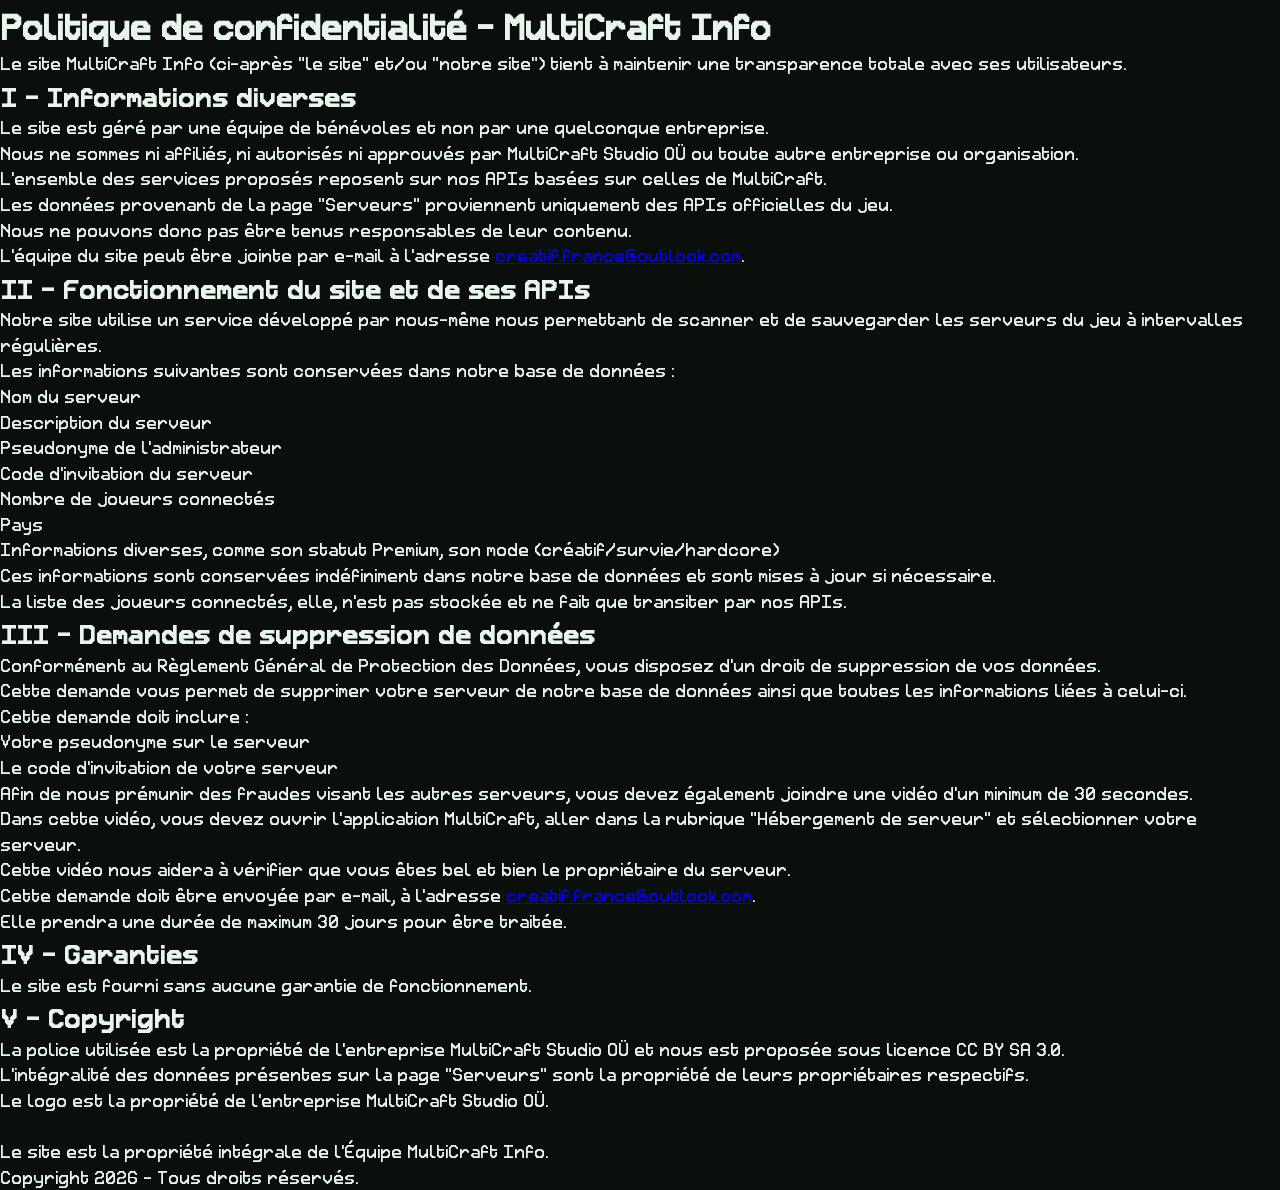
<file: legal.html>
<!DOCTYPE html>
<html lang="fr">

<head>
  <meta charset="UTF-8">
  <meta name="viewport" content="width=device-width, initial-scale=1.0">
  <meta name="description"
    content="Documents légaux - MultiCraft Info">
  <title>Légal - MultiCraft Info</title>
  <link rel="stylesheet" href="style.css">
</head>

<body>
 <h1>Politique de confidentialité - MultiCraft Info</h1>
    
    <p>
        Le site MultiCraft Info (ci-après "le site" et/ou "notre site") tient à maintenir une transparence totale avec ses utilisateurs.
    </p>

    <h2>I - Informations diverses</h2>
    <p>
        Le site est géré par une équipe de bénévoles et non par une quelconque entreprise.<br>
        Nous ne sommes ni affiliés, ni autorisés ni approuvés par MultiCraft Studio OÜ ou toute autre entreprise ou organisation.<br>
        L'ensemble des services proposés reposent sur nos APIs basées sur celles de MultiCraft.<br>
        Les données provenant de la page "Serveurs" proviennent uniquement des APIs officielles du jeu.<br>
        Nous ne pouvons donc pas être tenus responsables de leur contenu.<br>
        L'équipe du site peut être jointe par e-mail à l'adresse <a href="mailto:creatif.france@outlook.com">creatif.france@outlook.com</a>.
    </p>

    <h2>II - Fonctionnement du site et de ses APIs</h2>
    <p>
        Notre site utilise un service développé par nous-même nous permettant de scanner et de sauvegarder les serveurs du jeu à intervalles régulières.<br>
        Les informations suivantes sont conservées dans notre base de données :
    </p>
    <ul>
        <li>Nom du serveur</li>
        <li>Description du serveur</li>
        <li>Pseudonyme de l'administrateur</li>
        <li>Code d'invitation du serveur</li>
        <li>Nombre de joueurs connectés</li>
        <li>Pays</li>
        <li>Informations diverses, comme son statut Premium, son mode (créatif/survie/hardcore)</li>
    </ul>
    <p>
        Ces informations sont conservées indéfiniment dans notre base de données et sont mises à jour si nécessaire.<br>
        La liste des joueurs connectés, elle, n'est pas stockée et ne fait que transiter par nos APIs.
    </p>

    <h2>III - Demandes de suppression de données</h2>
    <p>
        Conformément au Règlement Général de Protection des Données, vous disposez d'un droit de suppression de vos données.<br>
        Cette demande vous permet de supprimer votre serveur de notre base de données ainsi que toutes les informations liées à celui-ci.<br>
        Cette demande doit inclure :
    </p>
    <ul>
        <li>Votre pseudonyme sur le serveur</li>
        <li>Le code d'invitation de votre serveur</li>
    </ul>
    <p>
        Afin de nous prémunir des fraudes visant les autres serveurs, vous devez également joindre une vidéo d'un minimum de 30 secondes.<br>
        Dans cette vidéo, vous devez ouvrir l'application MultiCraft, aller dans la rubrique "Hébergement de serveur" et sélectionner votre serveur.<br>
        Cette vidéo nous aidera à vérifier que vous êtes bel et bien le propriétaire du serveur.<br>
        Cette demande doit être envoyée par e-mail, à l'adresse <a href="mailto:creatif.france@outlook.com">creatif.france@outlook.com</a>.<br>
        Elle prendra une durée de maximum 30 jours pour être traitée.
    </p>

    <h2>IV - Garanties</h2>
    <p>
        Le site est fourni sans aucune garantie de fonctionnement.
    </p>

    <h2>V - Copyright</h2>
    <p>
        La police utilisée est la propriété de l'entreprise MultiCraft Studio OÜ et nous est proposée sous licence CC BY SA 3.0.<br>
        L'intégralité des données présentes sur la page "Serveurs" sont la propriété de leurs propriétaires respectifs.<br>
        Le logo est la propriété de l'entreprise MultiCraft Studio OÜ.<br><br>
        Le site est la propriété intégrale de l'Équipe MultiCraft Info.<br>
        Copyright 2026 - Tous droits réservés.
    </p>


  <script src="script.js"></script>
  <!-- 100% privacy-first analytics -->
<script data-collect-dnt="true" async src="https://scripts.simpleanalyticscdn.com/latest.js"></script>

</body>

</html>
</file>
<file: style.css>
@font-face {
  font-family: 'MultiCraftFont';
  src: url('MultiCraftFont.ttf') format('truetype');
  font-weight: normal;
  font-style: normal;
}

:root {
  --bg-deep: #0a0f0c;
  --bg-surface: #111916;
  --bg-card: #161f1a;
  --bg-card-hover: #1a2620;
  --border: rgba(74, 222, 128, 0.12);
  --border-strong: rgba(74, 222, 128, 0.28);
  --green: #4ade80;
  --green-dim: #22c55e;
  --green-glow: rgba(74, 222, 128, 0.35);
  --green-muted: rgba(74, 222, 128, 0.55);
  --text: #e8f5ec;
  --text-muted: #8aab95;
  --text-dim: #5c7364;
  --radius: 14px;
  --radius-sm: 8px;
  --header-h: 72px;
  --font: 'MultiCraftFont', sans-serif;
  --mono: 'MultiCraftFont', monospace;
  --transition: 0.3s cubic-bezier(0.4, 0, 0.2, 1);
}

*,
*::before,
*::after {
  box-sizing: border-box;
  margin: 0;
  padding: 0;
}

html {
  scroll-behavior: smooth;
  -webkit-font-smoothing: antialiased;
}

body {
  font-family: var(--font);
  background: var(--bg-deep);
  color: var(--text);
  min-height: 100vh;
  line-height: 1.6;
  overflow-x: hidden;
}

#cursor-halo {
  position: fixed;
  width: 100px;
  height: 100px;
  border-radius: 50%;
  pointer-events: none;
  z-index: 0;
  background: radial-gradient(circle, var(--green-glow) 0%, transparent 70%);
  transform: none;
  opacity: 0;
  transition: opacity 0.5s ease;
  will-change: transform;
}

body.cursor-active #cursor-halo {
  opacity: 1;
}

.grid-bg {
  position: fixed;
  inset: 0;
  z-index: 0;
  background-image:
    linear-gradient(rgba(74, 222, 128, 0.03) 1px, transparent 1px),
    linear-gradient(90deg, rgba(74, 222, 128, 0.03) 1px, transparent 1px);
  background-size: 48px 48px;
  mask-image: radial-gradient(ellipse 80% 60% at 50% 30%, black 20%, transparent 100%);
  pointer-events: none;
}

.site-header {
  position: sticky;
  top: 0;
  z-index: 100;
  background: rgba(10, 15, 12, 0.85);
  backdrop-filter: blur(16px);
  -webkit-backdrop-filter: blur(16px);
  border-bottom: 1px solid var(--border);
}

.header-inner {
  max-width: 1100px;
  margin: 0 auto;
  padding: 0 1.5rem;
  height: var(--header-h);
  display: flex;
  align-items: center;
  justify-content: space-between;
  gap: 1rem;
}

.logo {
  display: flex;
  align-items: center;
  gap: 0.6rem;
  text-decoration: none;
  color: var(--text);
  font-weight: 600;
  font-size: 1.15rem;
  transition: color var(--transition);
  flex-shrink: 0;
}

.logo:hover {
  color: var(--green);
}

.logo-icon {
  font-size: 1.4rem;
  filter: drop-shadow(0 0 8px var(--green-glow));
}

.logo em {
  font-style: normal;
  color: var(--green);
}

.nav-toggle {
  display: none;
  flex-direction: column;
  gap: 5px;
  background: none;
  border: 1px solid var(--border);
  border-radius: var(--radius-sm);
  padding: 0.55rem 0.6rem;
  cursor: pointer;
}

.nav-toggle span {
  display: block;
  width: 22px;
  height: 2px;
  background: var(--green);
  border-radius: 2px;
  transition: var(--transition);
}

.main-nav {
  display: flex;
  gap: 0.25rem;
}

.nav-link {
  padding: 0.5rem 1rem;
  border-radius: var(--radius-sm);
  text-decoration: none;
  color: var(--text-muted);
  font-weight: 500;
  font-size: 0.95rem;
  transition: color var(--transition), background var(--transition);
  white-space: nowrap;
}

.nav-link:hover,
.nav-link.active {
  color: var(--green);
  background: rgba(74, 222, 128, 0.08);
}

#app {
  position: relative;
  z-index: 1;
  max-width: 1100px;
  margin: 0 auto;
  padding: 2.5rem 1.5rem 4rem;
  min-height: calc(100vh - var(--header-h) - 80px);
}

.page {
  display: none;
  animation: fadeIn 0.45s ease forwards;
}

.page.active {
  display: block;
}

@keyframes fadeIn {
  from {
    opacity: 0;
    transform: translateY(12px);
  }

  to {
    opacity: 1;
    transform: translateY(0);
  }
}

.hero {
  text-align: center;
  padding: 3rem 0 4rem;
}

.hero-badge {
  display: inline-block;
  padding: 0.35rem 1rem;
  border-radius: 999px;
  border: 1px solid var(--border-strong);
  background: rgba(74, 222, 128, 0.06);
  color: var(--green-muted);
  font-size: 0.85rem;
  font-weight: 500;
  margin-bottom: 1.5rem;
  letter-spacing: 0.02em;
}

.hero h1 {
  font-size: clamp(2rem, 5vw, 3.2rem);
  font-weight: 700;
  line-height: 1.15;
  margin-bottom: 1rem;
}

.gradient-text {
  background: linear-gradient(135deg, var(--green) 0%, #86efac 50%, var(--green-dim) 100%);
  -webkit-background-clip: text;
  -webkit-text-fill-color: transparent;
  background-clip: text;
}

.hero-subtitle {
  max-width: 560px;
  margin: 0 auto 2rem;
  color: var(--text-muted);
  font-size: 1.05rem;
}

.hero-actions {
  display: flex;
  gap: 0.75rem;
  justify-content: center;
  flex-wrap: wrap;
}

.btn {
  display: inline-flex;
  align-items: center;
  justify-content: center;
  padding: 0.75rem 1.5rem;
  border-radius: var(--radius-sm);
  font-family: var(--font);
  font-weight: 600;
  font-size: 0.95rem;
  text-decoration: none;
  cursor: pointer;
  border: none;
  transition: transform var(--transition), box-shadow var(--transition), background var(--transition);
  text-align: center;
}

.btn:hover {
  transform: translateY(-2px);
}

.btn-primary {
  background: var(--green-dim);
  color: var(--bg-deep);
  box-shadow: 0 4px 20px rgba(74, 222, 128, 0.25);
}

.btn-primary:hover {
  background: var(--green);
  box-shadow: 0 6px 28px rgba(74, 222, 128, 0.35);
}

.btn-ghost {
  background: transparent;
  color: var(--green);
  border: 1px solid var(--border-strong);
}

.btn-ghost:hover {
  background: rgba(74, 222, 128, 0.08);
}

.cards-grid {
  display: grid;
  grid-template-columns: repeat(auto-fit, minmax(260px, 1fr));
  gap: 1.25rem;
}

.info-card {
  background: var(--bg-card);
  border: 1px solid var(--border);
  border-radius: var(--radius);
  padding: 1.75rem;
  transition: border-color var(--transition), transform var(--transition), background var(--transition);
}

.info-card:hover {
  border-color: var(--border-strong);
  background: var(--bg-card-hover);
  transform: translateY(-4px);
}

.card-icon {
  font-size: 1.8rem;
  margin-bottom: 0.75rem;
}

.info-card h2 {
  font-size: 1.15rem;
  margin-bottom: 0.5rem;
}

.info-card p {
  color: var(--text-muted);
  font-size: 0.92rem;
  margin-bottom: 1rem;
}

.card-link {
  color: var(--green);
  text-decoration: none;
  font-weight: 600;
  font-size: 0.9rem;
  transition: color var(--transition);
}

.card-link:hover {
  color: #86efac;
}

.card-link.muted {
  color: var(--text-dim);
  cursor: default;
}

.page-header {
  margin-bottom: 2.5rem;
}

.page-header h1 {
  font-size: clamp(1.8rem, 4vw, 2.4rem);
  margin-bottom: 0.5rem;
}

.page-header p {
  color: var(--text-muted);
  font-size: 1.05rem;
}

.page-header-secondary {
  margin-top: 3.5rem;
  padding-top: 2.5rem;
  border-top: 1px solid var(--border);
}

.page-header-secondary h2 {
  font-size: clamp(1.4rem, 3vw, 1.8rem);
  margin-bottom: 0.5rem;
}

.info-site-content {
  max-width: 600px;
  margin: 0 auto;
  text-align: center;
  background: var(--bg-card);
  border: 1px solid var(--border);
  border-radius: var(--radius);
  padding: 2rem;
}

.info-site-content p {
  color: var(--text-muted);
  font-size: 1.05rem;
  margin-bottom: 0.75rem;
}

.info-site-content a {
  color: var(--green);
  text-decoration: underline;
  text-underline-offset: 3px;
}

.info-site-content a:hover {
  color: #86efac;
}

.updates-list {
  display: flex;
  flex-direction: column;
  gap: 2rem;
}

.update-post {
  background: var(--bg-card);
  border: 1px solid var(--border);
  border-radius: var(--radius);
  overflow: hidden;
  transition: border-color var(--transition);
}

.update-post:hover {
  border-color: var(--border-strong);
}

.update-header {
  padding: 1.5rem 1.75rem 0;
}

.update-date {
  font-family: var(--mono);
  font-size: 0.8rem;
  color: var(--green-muted);
  letter-spacing: 0.04em;
  text-transform: uppercase;
}

.update-title {
  font-size: 1.5rem;
  font-weight: 600;
  margin: 0.4rem 0 0;
  line-height: 1.3;
}

.update-body {
  padding: 1.25rem 1.75rem;
  color: var(--text-muted);
  line-height: 1.75;
  overflow-wrap: break-word;
  word-wrap: break-word;
}

.update-body h2,
.update-body h3 {
  color: var(--text);
  margin: 1.5rem 0 0.75rem;
}

.update-body h2 {
  font-size: 1.2rem;
}

.update-body h3 {
  font-size: 1.05rem;
}

.update-body p {
  margin-bottom: 1rem;
}

.update-body ul,
.update-body ol {
  margin: 0 0 1rem 1.5rem;
}

.update-body li {
  margin-bottom: 0.35rem;
}

.update-body a {
  color: var(--green);
  text-decoration: underline;
  text-underline-offset: 3px;
  word-break: break-word;
}

.update-body code {
  font-family: var(--mono);
  font-size: 0.85em;
  background: rgba(74, 222, 128, 0.1);
  padding: 0.15em 0.45em;
  border-radius: 4px;
  color: var(--green);
  word-break: break-word;
}

.update-body pre {
  background: var(--bg-surface);
  border: 1px solid var(--border);
  border-radius: var(--radius-sm);
  padding: 1rem;
  overflow-x: auto;
  margin-bottom: 1rem;
  max-width: 100%;
}

.update-body pre code {
  background: none;
  padding: 0;
  white-space: pre-wrap;
  word-break: break-word;
}

.update-body blockquote {
  border-left: 3px solid var(--green-dim);
  padding-left: 1rem;
  margin: 1rem 0;
  color: var(--text-dim);
  font-style: italic;
}

.update-body hr {
  border: none;
  border-top: 1px solid var(--border);
  margin: 1.5rem 0;
}

.update-images {
  padding: 0 1.75rem 1.75rem;
  display: grid;
  grid-template-columns: repeat(auto-fit, minmax(220px, 1fr));
  gap: 1rem;
}

.update-images img {
  width: 100%;
  height: auto;
  border-radius: var(--radius-sm);
  border: 1px solid var(--border);
  object-fit: cover;
  transition: transform var(--transition), box-shadow var(--transition);
  cursor: zoom-in;
}

.update-images img:hover {
  transform: scale(1.02);
  box-shadow: 0 8px 32px rgba(0, 0, 0, 0.4);
}

.loading-state,
.empty-state,
.error-state {
  text-align: center;
  padding: 3rem 1rem;
  color: var(--text-muted);
}

.spinner {
  width: 36px;
  height: 36px;
  border: 3px solid var(--border);
  border-top-color: var(--green);
  border-radius: 50%;
  margin: 0 auto 1rem;
  animation: spin 0.8s linear infinite;
}

@keyframes spin {
  to {
    transform: rotate(360deg);
  }
}

.datacenters-grid {
  display: grid;
  grid-template-columns: repeat(auto-fill, minmax(280px, 1fr));
  gap: 1.25rem;
}

.dc-card {
  background: var(--bg-card);
  border: 1px solid var(--border);
  border-radius: var(--radius);
  padding: 1.5rem;
  transition: border-color var(--transition), transform var(--transition);
  animation: slideUp 0.5s ease backwards;
}

.dc-card:hover {
  border-color: var(--border-strong);
  transform: translateY(-3px);
}

@keyframes slideUp {
  from {
    opacity: 0;
    transform: translateY(16px);
  }

  to {
    opacity: 1;
    transform: translateY(0);
  }
}

.dc-card:nth-child(1) {
  animation-delay: 0.05s;
}

.dc-card:nth-child(2) {
  animation-delay: 0.1s;
}

.dc-card:nth-child(3) {
  animation-delay: 0.15s;
}

.dc-card:nth-child(4) {
  animation-delay: 0.2s;
}

.dc-card:nth-child(5) {
  animation-delay: 0.25s;
}

.dc-card:nth-child(6) {
  animation-delay: 0.3s;
}

.dc-card:nth-child(7) {
  animation-delay: 0.35s;
}

.dc-card:nth-child(8) {
  animation-delay: 0.4s;
}

.dc-card:nth-child(9) {
  animation-delay: 0.45s;
}

.dc-header {
  display: flex;
  align-items: center;
  justify-content: space-between;
  margin-bottom: 1rem;
  flex-wrap: wrap;
  gap: 0.5rem;
}

.dc-name {
  font-family: var(--mono);
  font-size: 0.95rem;
  color: var(--green);
  font-weight: 600;
  word-break: break-word;
}

.dc-status {
  font-size: 0.75rem;
  padding: 0.2rem 0.6rem;
  border-radius: 999px;
  background: rgba(74, 222, 128, 0.12);
  color: var(--green);
  font-weight: 600;
}

.dc-details {
  display: flex;
  flex-direction: column;
  gap: 0.5rem;
}

.dc-row {
  display: flex;
  gap: 0.5rem;
  font-size: 0.9rem;
  flex-wrap: wrap;
}

.dc-label {
  color: var(--text-dim);
  min-width: 90px;
  flex-shrink: 0;
}

.dc-value {
  color: var(--text-muted);
  word-break: break-word;
}

.servers-toolbar {
  display: flex;
  align-items: center;
  gap: 1rem;
  margin-bottom: 1.75rem;
  flex-wrap: wrap;
}

.search-bar {
  flex: 1;
  min-width: 200px;
  display: flex;
  align-items: center;
  gap: 0.65rem;
  background: var(--bg-card);
  border: 1px solid var(--border);
  border-radius: 999px;
  padding: 0.7rem 1.15rem;
  transition: border-color var(--transition), box-shadow var(--transition);
}

.search-bar:focus-within {
  border-color: var(--border-strong);
  box-shadow: 0 0 0 3px rgba(74, 222, 128, 0.1);
}

.search-icon {
  font-size: 0.95rem;
  opacity: 0.7;
  flex-shrink: 0;
}

.search-bar input {
  flex: 1;
  border: none;
  outline: none;
  background: none;
  color: var(--text);
  font-family: var(--font);
  font-size: 0.95rem;
  min-width: 0;
}

.search-bar input::placeholder {
  color: var(--text-dim);
}

.servers-count {
  color: var(--text-dim);
  font-size: 0.85rem;
  white-space: nowrap;
  flex-shrink: 0;
}

.servers-grid {
  display: grid;
  grid-template-columns: repeat(auto-fill, minmax(280px, 1fr));
  gap: 1.25rem;
  align-items: stretch;
}

.server-card {
  background: var(--bg-card);
  border: 1px solid var(--border);
  border-radius: var(--radius);
  padding: 1.5rem;
  display: flex;
  flex-direction: column;
  min-height: 270px;
  transition: border-color var(--transition), transform var(--transition), background var(--transition);
  animation: slideUp 0.45s ease backwards;
}

.server-card:hover {
  border-color: var(--border-strong);
  background: var(--bg-card-hover);
  transform: translateY(-3px);
}

.server-card-head {
  display: flex;
  align-items: flex-start;
  justify-content: space-between;
  gap: 0.75rem;
  margin-bottom: 0.5rem;
}

.server-name-wrapper {
  display: flex;
  flex-direction: column;
  gap: 0.15rem;
  flex: 1;
  min-width: 0;
}

.server-name {
  font-size: 1.05rem;
  font-weight: 600;
  line-height: 1.35;
  display: -webkit-box;
  -webkit-line-clamp: 2;
  -webkit-box-orient: vertical;
  overflow: hidden;
  word-break: break-word;
}

.server-location {
  font-size: 0.7rem;
  color: var(--text-dim);
  display: -webkit-box;
  -webkit-line-clamp: 1;
  -webkit-box-orient: vertical;
  overflow: hidden;
  word-break: break-word;
}

.server-players {
  display: flex;
  align-items: center;
  gap: 0.4rem;
  flex-shrink: 0;
  background: rgba(74, 222, 128, 0.1);
  color: var(--green);
  font-family: var(--mono);
  font-size: 0.78rem;
  font-weight: 600;
  padding: 0.3rem 0.65rem;
  border-radius: 999px;
  white-space: nowrap;
}

.server-players .dot {
  width: 7px;
  height: 7px;
  border-radius: 50%;
  background: var(--green);
  box-shadow: 0 0 6px var(--green-glow);
}

.server-players.offline {
  background: rgba(248, 113, 113, 0.1);
  color: #f87171;
}

.server-players.offline .dot {
  background: #f87171;
  box-shadow: none;
}

.server-admin {
  font-size: 0.75rem;
  color: var(--green-muted);
  margin-bottom: 0.5rem;
  padding: 0.15rem 0.5rem;
  background: rgba(74, 222, 128, 0.06);
  border-radius: 999px;
  display: inline-block;
  width: fit-content;
  max-width: 100%;
  overflow: hidden;
  text-overflow: ellipsis;
  white-space: nowrap;
}

.server-meta-row {
  display: flex;
  align-items: center;
  gap: 0.5rem;
  margin-bottom: 0.5rem;
}

.server-rating {
  display: inline-flex;
  align-items: center;
  gap: 0.3rem;
  background: rgba(251, 191, 36, 0.1);
  border: 1px solid rgba(251, 191, 36, 0.25);
  border-radius: 999px;
  padding: 0.15rem 0.6rem;
  font-size: 0.78rem;
  font-weight: 700;
  color: #fbbf24;
  width: fit-content;
}

.server-rating-count {
  font-size: 0.72rem;
  font-weight: 400;
  color: var(--text-dim);
}

.server-rating-none {
  background: none;
  border: none;
  padding: 0;
  font-size: 0.75rem;
  font-weight: 400;
  color: var(--text-dim);
}

.server-desc {
  color: var(--text-muted);
  font-size: 0.88rem;
  line-height: 1.6;
  white-space: pre-line;
  flex: 1;
  overflow: hidden;
  display: -webkit-box;
  -webkit-line-clamp: 6;
  -webkit-box-orient: vertical;
  margin-bottom: 1.25rem;
  word-break: break-word;
}

.server-actions {
  display: flex;
  gap: 0.6rem;
  margin-top: auto;
  flex-wrap: wrap;
}

.server-actions .btn {
  flex: 1;
  justify-content: center;
  padding: 0.65rem 1rem;
  font-size: 0.85rem;
  white-space: nowrap;
  min-width: 0;
}

.btn-discord {
  background: #5865f2;
  color: #fff;
}

.btn-discord:hover {
  background: #4752c4;
  box-shadow: 0 6px 20px rgba(88, 101, 242, 0.35);
}

.btn-players {
  background: rgba(56, 189, 248, 0.12);
  color: #38bdf8;
  border: 1px solid rgba(56, 189, 248, 0.35);
}

.btn-players:hover {
  background: rgba(56, 189, 248, 0.22);
  box-shadow: 0 6px 20px rgba(56, 189, 248, 0.25);
}

.server-card:nth-child(1) {
  animation-delay: 0.05s;
}

.server-card:nth-child(2) {
  animation-delay: 0.1s;
}

.server-card:nth-child(3) {
  animation-delay: 0.15s;
}

.server-card:nth-child(4) {
  animation-delay: 0.2s;
}

.server-card:nth-child(5) {
  animation-delay: 0.25s;
}

.server-card:nth-child(6) {
  animation-delay: 0.3s;
}

.server-card:nth-child(7) {
  animation-delay: 0.35s;
}

.server-card:nth-child(8) {
  animation-delay: 0.4s;
}

.server-card:nth-child(9) {
  animation-delay: 0.45s;
}

.filters-group {
  display: flex;
  gap: 0.5rem;
  flex-wrap: wrap;
  align-items: center;
}

.filter-select {
  background: var(--bg-card);
  border: 1px solid var(--border);
  border-radius: 999px;
  padding: 0.6rem 1rem;
  color: var(--text);
  font-family: var(--font);
  font-size: 0.85rem;
  cursor: pointer;
  outline: none;
  transition: border-color var(--transition), box-shadow var(--transition);
  min-width: 130px;
  max-width: 100%;
}

.filter-select:hover {
  border-color: var(--border-strong);
}

.filter-select:focus {
  border-color: var(--border-strong);
  box-shadow: 0 0 0 3px rgba(74, 222, 128, 0.1);
}

.filter-select option {
  background: var(--bg-card);
  color: var(--text);
}

.modal-overlay {
  position: fixed;
  inset: 0;
  z-index: 300;
  background: rgba(5, 8, 6, 0.78);
  backdrop-filter: blur(6px);
  display: flex;
  align-items: center;
  justify-content: center;
  padding: 1.25rem;
  animation: fadeIn 0.25s ease;
}

.modal-overlay[hidden] {
  display: none;
}

.modal-box {
  position: relative;
  width: 100%;
  max-width: 480px;
  max-height: 90vh;
  overflow-y: auto;
  background: var(--bg-card);
  border: 1px solid var(--border-strong);
  border-radius: var(--radius);
  padding: 2rem 1.75rem 1.75rem;
  box-shadow: 0 20px 60px rgba(0, 0, 0, 0.5);
  animation: slideUp 0.3s ease;
}

.modal-eyebrow {
  color: var(--green-muted);
  font-size: 0.78rem;
  text-transform: uppercase;
  letter-spacing: 0.06em;
  margin-bottom: 0.35rem;
}

.modal-box h2 {
  font-size: 1.3rem;
  margin-bottom: 1.25rem;
  padding-right: 1.5rem;
  word-break: break-word;
}

.modal-label {
  color: var(--text-dim);
  font-size: 0.82rem;
  margin-bottom: 0.5rem;
}

.modal-code-row {
  display: flex;
  gap: 0.6rem;
  margin-bottom: 1.5rem;
}

.modal-code {
  flex: 1;
  font-family: var(--mono);
  font-size: 1.15rem;
  font-weight: 700;
  letter-spacing: 0.08em;
  color: var(--green);
  background: var(--bg-surface);
  border: 1px solid var(--border);
  border-radius: var(--radius-sm);
  padding: 0.7rem 1rem;
  text-align: center;
  word-break: break-all;
}

.btn-copy {
  flex-shrink: 0;
}

.modal-close {
  position: absolute;
  top: 1.1rem;
  right: 1.1rem;
  width: 32px;
  height: 32px;
  border-radius: 50%;
  border: 1px solid var(--border);
  background: transparent;
  color: var(--text-muted);
  font-size: 0.95rem;
  cursor: pointer;
  transition: color var(--transition), border-color var(--transition);
  display: flex;
  align-items: center;
  justify-content: center;
}

.modal-close:hover {
  color: var(--green);
  border-color: var(--border-strong);
}

.modal-close-bottom {
  width: 100%;
  justify-content: center;
}

body.modal-open {
  overflow: hidden;
}

.site-footer {
  position: relative;
  z-index: 1;
  text-align: center;
  padding: 1.5rem;
  border-top: 1px solid var(--border);
  color: var(--text-dim);
  font-size: 0.85rem;
}

.lightbox {
  position: fixed;
  inset: 0;
  z-index: 200;
  background: rgba(0, 0, 0, 0.92);
  display: flex;
  align-items: center;
  justify-content: center;
  padding: 1.5rem;
  cursor: zoom-out;
  animation: fadeIn 0.25s ease;
}

.lightbox img {
  max-width: 95vw;
  max-height: 90vh;
  border-radius: var(--radius-sm);
  box-shadow: 0 0 60px rgba(74, 222, 128, 0.15);
  object-fit: contain;
}

.modal-body {
  margin: 0 0 1.5rem;
  padding: 0;
}

.modal-details {
  display: flex;
  flex-direction: column;
  gap: 1rem;
}

.modal-status {
  display: inline-flex;
  align-items: center;
  gap: 0.5rem;
  padding: 0.3rem 0.8rem;
  border-radius: 999px;
  font-size: 0.85rem;
  font-weight: 600;
  width: fit-content;
}

.modal-status.online {
  background: rgba(74, 222, 128, 0.12);
  color: var(--green);
}

.modal-status.offline {
  background: rgba(248, 113, 113, 0.12);
  color: #f87171;
}

.status-dot {
  width: 8px;
  height: 8px;
  border-radius: 50%;
  display: inline-block;
}

.modal-status.online .status-dot {
  background: var(--green);
  box-shadow: 0 0 8px var(--green-glow);
}

.modal-status.offline .status-dot {
  background: #f87171;
}

.modal-description {
  background: var(--bg-surface);
  border-radius: var(--radius-sm);
  padding: 1rem;
  border: 1px solid var(--border);
}

.modal-description h3 {
  font-size: 0.85rem;
  color: var(--text-dim);
  margin-bottom: 0.5rem;
  text-transform: uppercase;
  letter-spacing: 0.04em;
}

.modal-description p {
  color: var(--text-muted);
  font-size: 0.92rem;
  line-height: 1.6;
  margin: 0;
  white-space: pre-line;
  word-break: break-word;
}

.modal-info-grid {
  display: grid;
  grid-template-columns: 1fr 1fr;
  gap: 0.75rem;
}

.modal-info-item {
  background: var(--bg-surface);
  border-radius: var(--radius-sm);
  padding: 0.75rem;
  border: 1px solid var(--border);
  display: flex;
  flex-direction: column;
  gap: 0.25rem;
}

.modal-info-label {
  font-size: 0.7rem;
  color: var(--text-dim);
  text-transform: uppercase;
  letter-spacing: 0.04em;
}

.modal-info-value {
  color: var(--text);
  font-weight: 500;
  font-size: 0.9rem;
  word-break: break-all;
}

.players-modal-box {
  max-width: 440px;
}

.players-modal-count {
  display: inline-flex;
  align-items: center;
  background: rgba(74, 222, 128, 0.08);
  color: var(--green);
  font-family: var(--mono);
  font-size: 0.82rem;
  font-weight: 600;
  padding: 0.3rem 0.75rem;
  border-radius: 999px;
  margin-bottom: 1rem;
  width: fit-content;
}

.players-search-bar {
  margin-bottom: 1rem;
  padding: 0.55rem 1rem;
}

.players-list-container {
  display: flex;
  flex-direction: column;
  gap: 0.45rem;
  max-height: 50vh;
  overflow-y: auto;
  margin-bottom: 1.25rem;
  padding-right: 0.25rem;
}

.players-list-container::-webkit-scrollbar {
  width: 6px;
}

.players-list-container::-webkit-scrollbar-track {
  background: transparent;
}

.players-list-container::-webkit-scrollbar-thumb {
  background: var(--border-strong);
  border-radius: 999px;
}

.player-row {
  display: flex;
  align-items: center;
  gap: 0.65rem;
  background: var(--bg-surface);
  border: 1px solid var(--border);
  border-radius: var(--radius-sm);
  padding: 0.6rem 0.8rem;
  font-size: 0.92rem;
  transition: border-color var(--transition);
}

.player-row:hover {
  border-color: var(--border-strong);
}

.player-icon {
  flex-shrink: 0;
  font-size: 0.95rem;
  line-height: 1;
}

.player-name {
  color: var(--text);
  word-break: break-word;
  overflow-wrap: anywhere;
  min-width: 0;
  flex: 1;
}

.player-badge {
  display: inline-flex;
  align-items: center;
  font-size: 0.72em;
  font-weight: 700;
  line-height: 1.4;
  padding: 0.05em 0.4em;
  border: 1px solid currentColor;
  border-radius: 4px;
  background: rgba(255, 255, 255, 0.06);
  margin-right: 0.3em;
  letter-spacing: 0.02em;
  white-space: nowrap;
}

.modal-discord-link {
  margin-top: 0.5rem;
}

.modal-discord-link .btn-discord {
  width: 100%;
  justify-content: center;
}

.modal-actions {
  display: flex;
  gap: 0.6rem;
  margin-top: 0.5rem;
}

.modal-actions .btn {
  flex: 1;
  justify-content: center;
}

#modal-share-btn {
  background: rgba(74, 222, 128, 0.08);
  border: 1px solid var(--border);
  color: var(--text-muted);
}

#modal-share-btn:hover {
  background: rgba(74, 222, 128, 0.15);
  border-color: var(--border-strong);
  color: var(--green);
}

/* ── MEDIA QUERIES ── */

@media (max-width: 1024px) {
  .header-inner {
    padding: 0 1rem;
  }

  #app {
    padding: 2rem 1rem 3rem;
  }

  .hero {
    padding: 2rem 0 3rem;
  }

  .servers-grid {
    grid-template-columns: repeat(auto-fill, minmax(250px, 1fr));
  }

  .datacenters-grid {
    grid-template-columns: repeat(auto-fill, minmax(250px, 1fr));
  }
}

@media (max-width: 768px) {
  .nav-toggle {
    display: flex;
  }

  .main-nav {
    position: fixed;
    top: var(--header-h);
    left: 0;
    right: 0;
    flex-direction: column;
    background: rgba(10, 15, 12, 0.97);
    backdrop-filter: blur(16px);
    border-bottom: 1px solid var(--border);
    padding: 1rem;
    transform: translateY(-110%);
    opacity: 0;
    transition: transform var(--transition), opacity var(--transition);
    pointer-events: none;
    max-height: calc(100vh - var(--header-h));
    overflow-y: auto;
  }

  .main-nav.open {
    transform: translateY(0);
    opacity: 1;
    pointer-events: auto;
  }

  .nav-link {
    padding: 0.85rem 1rem;
    font-size: 1rem;
    white-space: normal;
  }

  .nav-toggle.open span:nth-child(1) {
    transform: rotate(45deg) translate(5px, 5px);
  }

  .nav-toggle.open span:nth-child(2) {
    opacity: 0;
  }

  .nav-toggle.open span:nth-child(3) {
    transform: rotate(-45deg) translate(5px, -5px);
  }

  .hero {
    padding: 1.5rem 0 2.5rem;
  }

  .hero h1 {
    font-size: clamp(1.8rem, 5vw, 2.5rem);
  }

  .hero-subtitle {
    font-size: 0.95rem;
    padding: 0 0.5rem;
  }

  .hero-actions {
    flex-direction: column;
    align-items: center;
  }

  .hero-actions .btn {
    width: 100%;
    max-width: 280px;
  }

  #app {
    padding: 1.25rem 0.75rem 2.5rem;
  }

  .page-header h1 {
    font-size: clamp(1.5rem, 4vw, 2rem);
  }

  .page-header p {
    font-size: 0.95rem;
  }

  .update-header {
    padding: 1rem 1.25rem 0;
  }

  .update-title {
    font-size: 1.2rem;
  }

  .update-body {
    padding: 0.75rem 1.25rem;
    font-size: 0.9rem;
  }

  .update-body pre {
    font-size: 0.8rem;
    padding: 0.75rem;
  }

  .update-images {
    padding: 0 1.25rem 1.25rem;
    grid-template-columns: 1fr;
  }

  .servers-toolbar {
    flex-direction: column;
    align-items: stretch;
    gap: 0.75rem;
  }

  .search-bar {
    min-width: unset;
  }

  .filters-group {
    width: 100%;
    flex-direction: row;
    gap: 0.5rem;
  }

  .filter-select {
    flex: 1;
    min-width: 0;
    padding: 0.5rem 0.75rem;
    font-size: 0.8rem;
  }

  .servers-count {
    text-align: center;
    font-size: 0.8rem;
  }

  .servers-grid {
    grid-template-columns: 1fr;
    gap: 1rem;
  }

  .server-card {
    min-height: 200px;
    padding: 1rem;
  }

  .server-name-wrapper {
    max-width: calc(100% - 70px);
  }

  .server-name {
    font-size: 0.95rem;
  }

  .server-players {
    font-size: 0.7rem;
    padding: 0.2rem 0.5rem;
  }

  .server-admin {
    font-size: 0.7rem;
  }

  .server-desc {
    font-size: 0.82rem;
    -webkit-line-clamp: 4;
  }

  .server-actions {
    flex-direction: column;
    gap: 0.5rem;
  }

  .server-actions .btn {
    width: 100%;
    padding: 0.5rem;
    font-size: 0.8rem;
    white-space: normal;
  }

  .datacenters-grid {
    grid-template-columns: 1fr;
    gap: 1rem;
  }

  .dc-card {
    padding: 1rem;
  }

  .dc-name {
    font-size: 0.85rem;
  }

  .dc-row {
    font-size: 0.82rem;
  }

  .dc-label {
    min-width: 75px;
  }

  .modal-box {
    max-width: 100%;
    margin: 0 0.5rem;
    padding: 1.5rem 1rem 1rem;
    max-height: 95vh;
  }

  .modal-box h2 {
    font-size: 1.1rem;
    padding-right: 2rem;
  }

  .modal-code-row {
    flex-direction: column;
    gap: 0.5rem;
  }

  .btn-copy {
    width: 100%;
  }

  .modal-info-grid {
    grid-template-columns: 1fr;
  }

  .modal-actions {
    flex-direction: column;
  }

  .modal-actions .btn {
    width: 100%;
  }

  .modal-close {
    top: 0.75rem;
    right: 0.75rem;
    width: 28px;
    height: 28px;
    font-size: 0.85rem;
  }

  .modal-description p {
    font-size: 0.85rem;
  }

  .players-modal-box {
    max-width: 100%;
  }

  .players-list-container {
    max-height: 45vh;
  }

  .player-row {
    padding: 0.5rem 0.65rem;
    font-size: 0.85rem;
  }

  .info-site-content {
    padding: 1.25rem;
  }

  .info-site-content p {
    font-size: 0.95rem;
  }

  .cards-grid {
    grid-template-columns: 1fr;
    gap: 1rem;
  }

  .info-card {
    padding: 1.25rem;
  }

  .info-card h2 {
    font-size: 1rem;
  }

  .info-card p {
    font-size: 0.85rem;
  }

  .lightbox {
    padding: 0.5rem;
  }

  .lightbox img {
    max-width: 100vw;
    max-height: 85vh;
  }
}

@media (max-width: 480px) {
  .header-inner {
    padding: 0 0.75rem;
  }

  .logo {
    font-size: 0.95rem;
    gap: 0.4rem;
  }

  .logo-icon {
    font-size: 1.1rem;
  }

  .logo-text {
    font-size: 0.85rem;
  }

  .nav-toggle {
    padding: 0.4rem 0.5rem;
  }

  .nav-toggle span {
    width: 18px;
    height: 2px;
  }

  .filters-group {
    flex-direction: column;
    width: 100%;
  }

  .filter-select {
    width: 100%;
    min-width: unset;
  }

  .hero h1 {
    font-size: clamp(1.5rem, 6vw, 2rem);
  }

  .hero-subtitle {
    font-size: 0.85rem;
  }

  .btn {
    padding: 0.6rem 1rem;
    font-size: 0.85rem;
  }

  .update-title {
    font-size: 1rem;
  }

  .update-body {
    font-size: 0.82rem;
    padding: 0.5rem 1rem;
  }

  .update-header {
    padding: 0.75rem 1rem 0;
  }

  .server-card-head {
    flex-wrap: wrap;
  }

  .server-name-wrapper {
    max-width: 100%;
    width: 100%;
  }

  .server-players {
    align-self: flex-start;
  }

  .modal-box {
    padding: 1rem 0.75rem 0.75rem;
  }

  .modal-box h2 {
    font-size: 1rem;
  }

  .modal-code {
    font-size: 0.95rem;
    padding: 0.5rem;
  }

  .modal-info-value {
    font-size: 0.8rem;
  }
}

@media (hover: none),
(pointer: coarse) {
  #cursor-halo {
    display: none;
  }
}

@media (prefers-reduced-motion: reduce) {

  *,
  *::before,
  *::after {
    animation-duration: 0.01ms !important;
    transition-duration: 0.01ms !important;
  }

  #cursor-halo {
    display: none;
  }
}

/* ══════════════════════════════════════════════════════
   Système d'avis — Supabase
   ══════════════════════════════════════════════════════ */

.modal-reviews-section {
  margin-top: 0.25rem;
}

.reviews-divider {
  height: 1px;
  background: var(--border);
  margin: 1.5rem 0 1.25rem;
}

.reviews-header {
  display: flex;
  align-items: center;
  justify-content: space-between;
  gap: 0.75rem;
  margin-bottom: 0.85rem;
  flex-wrap: wrap;
}

.reviews-header-right {
  display: flex;
  align-items: center;
  gap: 0.5rem;
  flex-wrap: wrap;
}

.reviews-sort-select {
  background: var(--bg-card);
  border: 1px solid var(--border);
  border-radius: var(--radius-sm);
  color: var(--text-muted);
  font-family: var(--font);
  font-size: 0.78rem;
  padding: 0.2rem 0.5rem;
  cursor: pointer;
  outline: none;
  transition: border-color var(--transition);
}

.reviews-sort-select:hover,
.reviews-sort-select:focus {
  border-color: var(--border-strong);
}

.reviews-title {
  font-size: 1rem;
  font-weight: 600;
  margin: 0;
}

.reviews-avg-badge {
  display: inline-flex;
  align-items: center;
  gap: 0.3rem;
  background: rgba(251, 191, 36, 0.1);
  border: 1px solid rgba(251, 191, 36, 0.25);
  border-radius: 999px;
  padding: 0.2rem 0.65rem;
  font-size: 0.82rem;
  font-weight: 700;
  color: #fbbf24;
}

.reviews-count {
  font-size: 0.75rem;
  font-weight: 400;
  color: var(--text-dim);
}

.reviews-no-badge {
  font-size: 0.78rem;
  color: var(--text-dim);
}

.reviews-list {
  display: flex;
  flex-direction: column;
  gap: 0.55rem;
  margin-bottom: 1.1rem;
  max-height: 220px;
  overflow-y: auto;
  padding-right: 2px;
}

.reviews-list::-webkit-scrollbar {
  width: 4px;
}

.reviews-list::-webkit-scrollbar-track {
  background: transparent;
}

.reviews-list::-webkit-scrollbar-thumb {
  background: var(--border-strong);
  border-radius: 4px;
}

.reviews-spinner {
  display: flex;
  justify-content: center;
  padding: 1.25rem 0;
}

.reviews-spinner .spinner {
  width: 24px;
  height: 24px;
  border-width: 2px;
}

.reviews-empty {
  font-size: 0.85rem;
  color: var(--text-dim);
  font-style: italic;
  text-align: center;
  padding: 0.75rem 0;
  margin: 0;
}

.review-card {
  background: var(--bg-surface);
  border: 1px solid var(--border);
  border-radius: var(--radius-sm);
  padding: 0.7rem 0.9rem;
  transition: border-color var(--transition);
}

.review-card:hover {
  border-color: var(--border-strong);
}

.review-header {
  display: flex;
  align-items: center;
  gap: 0.5rem;
  margin-bottom: 0.3rem;
  flex-wrap: wrap;
}

.review-stars {
  display: inline-flex;
  gap: 1px;
}

.review-star {
  font-size: 0.82rem;
  color: var(--border-strong);
  line-height: 1;
}

.review-star.filled {
  color: #fbbf24;
}

.review-pseudo {
  font-size: 0.8rem;
  font-weight: 600;
  color: var(--green-muted);
}

.review-date {
  font-size: 0.73rem;
  color: var(--text-dim);
  margin-left: auto;
}

.review-text {
  font-size: 0.84rem;
  color: var(--text-muted);
  line-height: 1.5;
  margin: 0;
  word-break: break-word;
}

.review-form {
  background: var(--bg-surface);
  border: 1px solid var(--border);
  border-radius: var(--radius-sm);
  padding: 0.9rem 1rem;
}

.review-form-title {
  font-size: 0.75rem;
  font-weight: 600;
  color: var(--text-dim);
  text-transform: uppercase;
  letter-spacing: 0.05em;
  margin: 0 0 0.75rem;
}

.review-form-fields {
  display: flex;
  flex-direction: column;
  gap: 0.55rem;
}

.review-form-row {
  display: flex;
  gap: 0.55rem;
  align-items: center;
  flex-wrap: wrap;
}

.review-input {
  flex: 1;
  min-width: 0;
  background: var(--bg-card);
  border: 1px solid var(--border);
  border-radius: var(--radius-sm);
  padding: 0.55rem 0.8rem;
  color: var(--text);
  font-family: var(--font);
  font-size: 0.87rem;
  outline: none;
  transition: border-color var(--transition), box-shadow var(--transition);
  resize: none;
  width: 100%;
}

.review-input:focus {
  border-color: var(--border-strong);
  box-shadow: 0 0 0 2px rgba(74, 222, 128, 0.08);
}

.review-input::placeholder {
  color: var(--text-dim);
}

.review-star-picker {
  display: flex;
  align-items: center;
  gap: 0.15rem;
  flex-shrink: 0;
}

.review-star-picker-label {
  font-size: 0.78rem;
  color: var(--text-dim);
  margin-right: 0.2rem;
  white-space: nowrap;
}

.star-pick {
  font-size: 1.55rem;
  color: var(--border-strong);
  cursor: pointer;
  transition: color 0.12s, transform 0.12s;
  line-height: 1;
  user-select: none;
  -webkit-user-select: none;
}

.star-pick.active {
  color: #fbbf24;
}

.star-pick:hover {
  transform: scale(1.2);
}

@keyframes shake-stars {

  0%,
  100% {
    transform: translateX(0);
  }

  20% {
    transform: translateX(-5px);
  }

  40% {
    transform: translateX(5px);
  }

  60% {
    transform: translateX(-4px);
  }

  80% {
    transform: translateX(4px);
  }
}

.review-star-picker.shake {
  animation: shake-stars 0.4s ease;
}

.review-form-footer {
  display: flex;
  align-items: center;
  justify-content: space-between;
  gap: 0.5rem;
}

.review-char-count {
  font-size: 0.75rem;
  color: var(--text-dim);
}

.review-submit-btn {
  padding: 0.55rem 1.1rem !important;
  font-size: 0.85rem !important;
  flex-shrink: 0;
}

.review-submit-btn:disabled {
  opacity: 0.55;
  cursor: not-allowed;
  transform: none !important;
}

.review-already-done,
.review-success-msg {
  font-size: 0.85rem;
  color: var(--green);
  text-align: center;
  padding: 0.5rem 0;
  margin: 0;
  animation: fadeIn 0.3s ease;
}

.review-already-done {
  color: var(--text-dim);
}

.review-error-msg {
  font-size: 0.8rem;
  color: #f87171;
  margin: 0.4rem 0 0;
}

/* ══════════════════════════════════════════════════════
   Auth Discord
   ══════════════════════════════════════════════════════ */

.discord-auth-widget {
  flex-shrink: 0;
  display: flex;
  align-items: center;
}

.btn-discord-auth {
  display: inline-flex;
  align-items: center;
  gap: 0.45rem;
  padding: 0.45rem 0.9rem;
  border-radius: var(--radius-sm);
  background: #5865F2;
  color: #fff;
  font-family: var(--font);
  font-size: 0.85rem;
  font-weight: 600;
  border: none;
  cursor: pointer;
  transition: background var(--transition), transform var(--transition), box-shadow var(--transition);
  white-space: nowrap;
  box-shadow: 0 2px 12px rgba(88, 101, 242, 0.35);
}

.btn-discord-auth:hover {
  background: #4752C4;
  transform: translateY(-1px);
  box-shadow: 0 4px 16px rgba(88, 101, 242, 0.45);
}

.discord-user-info {
  display: flex;
  align-items: center;
  gap: 0.5rem;
  background: rgba(88, 101, 242, 0.1);
  border: 1px solid rgba(88, 101, 242, 0.25);
  border-radius: var(--radius-sm);
  padding: 0.3rem 0.6rem 0.3rem 0.35rem;
}

.discord-avatar {
  border-radius: 50%;
  display: block;
  flex-shrink: 0;
}

.discord-username {
  font-size: 0.85rem;
  font-weight: 600;
  color: #a5b4fc;
  max-width: 120px;
  overflow: hidden;
  text-overflow: ellipsis;
  white-space: nowrap;
}

.discord-logout-btn {
  background: none;
  border: none;
  color: var(--text-dim);
  cursor: pointer;
  font-size: 0.75rem;
  padding: 0 0.1rem;
  line-height: 1;
  transition: color var(--transition);
  flex-shrink: 0;
}

.discord-logout-btn:hover {
  color: #f87171;
}

.review-discord-prompt {
  display: flex;
  align-items: center;
  gap: 0.75rem;
  background: rgba(88, 101, 242, 0.08);
  border: 1px solid rgba(88, 101, 242, 0.2);
  border-radius: var(--radius-sm);
  padding: 0.75rem 1rem;
  font-size: 0.87rem;
  color: var(--text-muted);
}

.review-discord-prompt svg {
  flex-shrink: 0;
}

.review-discord-prompt .btn-discord-inline {
  margin-left: auto;
  display: inline-flex;
  align-items: center;
  gap: 0.35rem;
  padding: 0.4rem 0.85rem;
  background: #5865F2;
  color: #fff;
  border-radius: var(--radius-sm);
  font-size: 0.82rem;
  font-weight: 600;
  border: none;
  cursor: pointer;
  transition: background var(--transition);
  white-space: nowrap;
  font-family: var(--font);
  flex-shrink: 0;
}

.review-discord-prompt .btn-discord-inline:hover {
  background: #4752C4;
}

.review-discord-badge {
  display: inline-flex;
  align-items: center;
  gap: 0.25rem;
  font-size: 0.7rem;
  color: #818cf8;
  margin-left: auto;
}

.review-discord-badge svg {
  opacity: 0.75;
}

@media (max-width: 768px) {
  .discord-username {
    display: none;
  }

  .btn-discord-auth {
    padding: 0.45rem 0.6rem;
  }

  #discord-btn-label {
    display: none;
  }

  .discord-user-info {
    padding: 0.3rem 0.4rem;
  }
}

/* ── Téléchargement ── */
.download-grid {
  display: grid;
  grid-template-columns: repeat(auto-fit, minmax(280px, 1fr));
  gap: 1.25rem;
  max-width: 820px;
}

.download-card {
  background: var(--bg-card);
  border: 1px solid var(--border);
  border-radius: var(--radius);
  padding: 1.75rem;
  display: flex;
  flex-direction: column;
  align-items: flex-start;
  gap: 0.4rem;
  transition: border-color var(--transition), transform var(--transition), background var(--transition);
}

.download-card:hover {
  border-color: var(--border-strong);
  background: var(--bg-card-hover);
  transform: translateY(-4px);
}

.download-icon {
  font-size: 2rem;
  margin-bottom: 0.25rem;
}

.download-card h2 {
  font-size: 1.15rem;
}

.download-card p {
  color: var(--text-muted);
  font-size: 0.92rem;
  margin-bottom: 0.5rem;
}

.download-version-label {
  font-size: 0.8rem;
  color: var(--text-muted);
  margin-top: 0.25rem;
}

.download-version-select {
  width: 100%;
}

.download-btn {
  width: 100%;
  text-align: center;
  margin-top: 0.75rem;
}

@media (max-width: 600px) {
  .download-grid {
    grid-template-columns: 1fr;
  }
}

/* ── Widget Chat Flottant ── */
.chat-widget {
  position: fixed;
  bottom: 24px;
  right: 24px;
  z-index: 1000;
  display: flex;
  flex-direction: column;
  align-items: flex-end;
  font-family: var(--font);
}

.chat-bubble {
  width: 52px;
  height: 52px;
  border-radius: 50%;
  background: var(--bg-card);
  color: var(--text-muted);
  border: 1px solid var(--border-strong);
  box-shadow: 0 4px 20px rgba(0, 0, 0, 0.4), 0 0 0 0 rgba(74, 222, 128, 0);
  cursor: pointer;
  display: flex;
  align-items: center;
  justify-content: center;
  transition: color 0.2s, border-color 0.2s, box-shadow 0.3s, transform 0.2s cubic-bezier(0.175, 0.885, 0.32, 1.275);
  position: relative;
}

.chat-bubble:hover {
  color: var(--green);
  border-color: var(--green);
  box-shadow: 0 4px 24px rgba(0, 0, 0, 0.4), 0 0 16px rgba(74, 222, 128, 0.2);
  transform: scale(1.05);
}

.chat-bubble:active {
  transform: scale(0.96);
}

.chat-badge {
  position: absolute;
  top: 0px;
  right: 0px;
  min-width: 18px;
  height: 18px;
  background: var(--green);
  border-radius: 50%;
  border: 2px solid var(--bg-deep);
  box-shadow: 0 0 6px rgba(74, 222, 128, 0.6);
  display: flex;
  align-items: center;
  justify-content: center;
  font-size: 0.6rem;
  font-weight: 700;
  color: var(--bg-deep);
  padding: 0 4px;
  animation: pulseChat 1.2s infinite alternate;
}

.chat-window {
  width: 380px;
  height: 520px;
  background: var(--bg-deep);
  border: 1px solid rgba(74, 222, 128, 0.15);
  border-radius: 16px;
  box-shadow: 0 16px 60px rgba(0, 0, 0, 0.7), 0 0 0 1px rgba(74, 222, 128, 0.05);
  display: flex;
  flex-direction: column;
  overflow: hidden;
  margin-bottom: 14px;
  animation: chatOpen 0.22s cubic-bezier(0.16, 1, 0.3, 1);
  transform-origin: bottom right;
}

.chat-window[hidden] {
  display: none;
}

@keyframes chatOpen {
  from {
    opacity: 0;
    transform: scale(0.85) translateY(12px);
  }

  to {
    opacity: 1;
    transform: scale(1) translateY(0);
  }
}

@keyframes pulseChat {
  from {
    opacity: 0.5;
    transform: scale(0.9);
  }

  to {
    opacity: 1;
    transform: scale(1.1);
  }
}

.chat-header {
  padding: 14px 16px 10px;
  background: var(--bg-deep);
  display: flex;
  align-items: center;
  justify-content: space-between;
  flex-shrink: 0;
}

.chat-header-left {
  display: flex;
  align-items: center;
  gap: 8px;
}

.chat-header-actions {
  display: flex;
  align-items: center;
  gap: 4px;
}

.chat-header-title {
  font-size: 1.1rem;
  font-weight: bold;
  color: var(--text);
  letter-spacing: 0.03em;
}

.chat-header-title-accent {
  color: var(--green);
}

.chat-refresh-btn {
  background: none;
  border: none;
  color: var(--text-dim);
  cursor: pointer;
  width: 28px;
  height: 28px;
  border-radius: 50%;
  display: flex;
  align-items: center;
  justify-content: center;
  transition: background 0.15s, color 0.15s, transform 0.3s;
}

.chat-refresh-btn:hover {
  background: rgba(255, 255, 255, 0.06);
  color: var(--text);
}

.chat-refresh-btn.spinning {
  animation: spin 0.6s linear infinite;
}

.chat-close-btn {
  background: none;
  border: none;
  color: var(--text-dim);
  cursor: pointer;
  font-size: 1rem;
  width: 28px;
  height: 28px;
  border-radius: 50%;
  display: flex;
  align-items: center;
  justify-content: center;
  transition: background 0.15s, color 0.15s;
}

.chat-close-btn:hover {
  background: rgba(255, 255, 255, 0.06);
  color: var(--text);
}

.chat-tabs {
  display: flex;
  border-bottom: 1px solid rgba(74, 222, 128, 0.1);
  padding: 0 16px;
  background: var(--bg-deep);
  flex-shrink: 0;
}

.chat-tab {
  background: none;
  border: none;
  border-bottom: 2px solid transparent;
  color: var(--text-dim);
  cursor: pointer;
  font-size: 0.72rem;
  font-weight: bold;
  letter-spacing: 0.08em;
  padding: 8px 12px;
  margin-bottom: -1px;
  transition: color 0.15s, border-color 0.15s;
  font-family: var(--font);
}

.chat-tab.active {
  color: var(--green);
  border-bottom-color: var(--green);
}

.chat-tab:hover:not(.active) {
  color: var(--text-muted);
}

.chat-messages {
  flex: 1;
  padding: 16px;
  overflow-y: auto;
  display: flex;
  flex-direction: column;
  gap: 14px;
  background: var(--bg-deep);
}

.chat-messages::-webkit-scrollbar {
  width: 3px;
}

.chat-messages::-webkit-scrollbar-track {
  background: transparent;
}

.chat-messages::-webkit-scrollbar-thumb {
  background: rgba(74, 222, 128, 0.15);
  border-radius: 4px;
}

.chat-msg {
  display: flex;
  gap: 8px;
  max-width: 88%;
  align-self: flex-start;
  animation: msgAppear 0.25s cubic-bezier(0.16, 1, 0.3, 1);
}

.chat-msg.self {
  align-self: flex-end;
  flex-direction: row-reverse;
}

@keyframes msgAppear {
  from {
    opacity: 0;
    transform: translateY(-8px) scale(0.96);
  }

  to {
    opacity: 1;
    transform: translateY(0) scale(1);
  }
}

.chat-msg-avatar {
  width: 30px;
  height: 30px;
  border-radius: 50%;
  border: 1px solid rgba(74, 222, 128, 0.2);
  flex-shrink: 0;
  object-fit: cover;
}

.chat-msg-content {
  display: flex;
  flex-direction: column;
  gap: 3px;
  min-width: 0;
}

.chat-msg-user {
  font-size: 0.7rem;
  font-weight: bold;
  color: var(--text-muted);
  letter-spacing: 0.02em;
}

.chat-msg.self .chat-msg-user {
  text-align: right;
  color: var(--green);
}

.chat-msg-bubble {
  padding: 8px 12px;
  background: rgba(255, 255, 255, 0.05);
  border: 1px solid rgba(255, 255, 255, 0.06);
  border-radius: 4px 14px 14px 14px;
  font-size: 0.84rem;
  color: var(--text);
  word-break: break-word;
  line-height: 1.45;
}

.chat-msg.self .chat-msg-bubble {
  background: rgba(74, 222, 128, 0.07);
  border-color: rgba(74, 222, 128, 0.15);
  border-radius: 14px 4px 14px 14px;
}

.chat-msg-time {
  font-size: 0.62rem;
  color: var(--text-dim);
  align-self: flex-end;
}

.chat-msg.self .chat-msg-time {
  align-self: flex-start;
}

.chat-footer {
  padding: 12px 14px;
  background: var(--bg-deep);
  border-top: 1px solid rgba(74, 222, 128, 0.08);
  flex-shrink: 0;
}

.chat-input-row {
  display: flex;
  align-items: flex-end;
  gap: 10px;
  background: rgba(255, 255, 255, 0.04);
  border: 1px solid rgba(74, 222, 128, 0.12);
  border-radius: 12px;
  padding: 8px 8px 8px 14px;
  transition: border-color 0.2s;
}

.chat-input-row:focus-within {
  border-color: rgba(74, 222, 128, 0.3);
}

#chat-input {
  flex: 1;
  background: none;
  border: none;
  padding: 0;
  color: var(--text);
  font-size: 0.85rem;
  outline: none;
  resize: none;
  font-family: inherit;
  line-height: 1.4;
  max-height: 80px;
}

#chat-input::placeholder {
  color: var(--text-dim);
}

.chat-send-btn {
  width: 34px;
  height: 34px;
  border-radius: 8px;
  background: var(--green);
  color: var(--bg-deep);
  border: none;
  display: flex;
  align-items: center;
  justify-content: center;
  cursor: pointer;
  flex-shrink: 0;
  transition: background 0.15s, transform 0.12s;
}

.chat-send-btn:hover {
  background: #3ee577;
}

.chat-send-btn:active {
  transform: scale(0.9);
}

.chat-send-btn:disabled {
  opacity: 0.5;
  cursor: not-allowed;
}

#chat-login-area {
  text-align: center;
  padding: 6px 0 2px;
}

.chat-login-prompt {
  font-size: 0.75rem;
  color: var(--text-muted);
  margin-bottom: 10px;
  line-height: 1.4;
}

.btn-sm {
  padding: 6px 14px;
  font-size: 0.75rem;
}

.chat-empty,
.chat-loading {
  text-align: center;
  color: var(--text-dim);
  font-size: 0.82rem;
  margin: auto;
  padding: 24px 16px;
  line-height: 1.5;
}

.chat-error {
  text-align: center;
  color: rgba(255, 100, 100, 0.8);
  font-size: 0.8rem;
  margin: auto;
  padding: 20px;
  line-height: 1.5;
}

@media (max-width: 420px) {
  .chat-window {
    width: calc(100vw - 24px);
    height: 420px;
    right: 0;
  }

  .chat-widget {
    right: 12px;
  }
}

/* ── Actions sur les messages du chat ── */
.chat-msg-actions {
  display: flex;
  gap: 4px;
  margin-top: 4px;
  opacity: 0;
  transition: opacity 0.2s ease;
}

.chat-msg:hover .chat-msg-actions {
  opacity: 1;
}

.chat-action-btn {
  background: none;
  border: none;
  color: var(--text-dim);
  cursor: pointer;
  font-size: 0.7rem;
  padding: 2px 6px;
  border-radius: 4px;
  transition: background 0.15s, color 0.15s;
}

.chat-action-btn:hover {
  background: rgba(255, 255, 255, 0.05);
  color: var(--text);
}

.chat-action-btn.delete:hover {
  background: rgba(255, 100, 100, 0.1);
  color: #f87171;
}

.chat-notification {
  position: absolute;
  bottom: 100%;
  left: 50%;
  transform: translateX(-50%);
  margin-bottom: 10px;
  background: rgba(248, 113, 113, 0.9);
  color: white;
  padding: 6px 14px;
  border-radius: 8px;
  font-size: 0.8rem;
  animation: fadeIn 0.3s ease;
  white-space: nowrap;
  z-index: 10;
}

.chat-notification.success {
  background: rgba(74, 222, 128, 0.9);
}

@media (max-width: 768px) {
  .chat-msg-actions {
    opacity: 1;
  }
}

.chat-refresh-btn.spinning {
  animation: spin 0.6s linear infinite;
}

/* ── Nouveaux styles pour les salons ── */

.chat-tabs {
  display: flex;
  border-bottom: 1px solid rgba(74, 222, 128, 0.1);
  padding: 0 8px;
  background: var(--bg-deep);
  flex-shrink: 0;
  overflow-x: auto;
  gap: 2px;
}

.chat-tab {
  background: none;
  border: none;
  border-bottom: 2px solid transparent;
  color: var(--text-dim);
  cursor: pointer;
  font-size: 0.65rem;
  font-weight: bold;
  letter-spacing: 0.04em;
  padding: 8px 10px;
  margin-bottom: -1px;
  transition: color 0.15s, border-color 0.15s, background 0.15s;
  font-family: var(--font);
  white-space: nowrap;
  border-radius: 4px 4px 0 0;
}

.chat-tab.active {
  color: var(--green);
  border-bottom-color: var(--green);
  background: rgba(74, 222, 128, 0.05);
}

.chat-tab:hover:not(.active) {
  color: var(--text-muted);
  background: rgba(255, 255, 255, 0.03);
}

.chat-header-actions {
  display: flex;
  align-items: center;
  gap: 4px;
}

.chat-refresh-btn {
  background: none;
  border: none;
  color: var(--text-dim);
  cursor: pointer;
  width: 28px;
  height: 28px;
  border-radius: 50%;
  display: flex;
  align-items: center;
  justify-content: center;
  transition: background 0.15s, color 0.15s, transform 0.3s;
}

.chat-refresh-btn:hover {
  background: rgba(255, 255, 255, 0.06);
  color: var(--text);
}

.chat-refresh-btn.spinning {
  animation: spin 0.6s linear infinite;
}

.chat-action-btn.private:hover {
  background: rgba(88, 101, 242, 0.15) !important;
  color: #5865F2 !important;
}

.chat-action-btn.ban:hover {
  background: rgba(255, 50, 50, 0.15) !important;
  color: #ff4444 !important;
}

.chat-action-btn.delete:hover {
  background: rgba(255, 100, 100, 0.1) !important;
  color: #f87171 !important;
}

/* Notification */
.chat-notification {
  position: absolute;
  bottom: 100%;
  left: 50%;
  transform: translateX(-50%);
  margin-bottom: 10px;
  padding: 6px 14px;
  border-radius: 8px;
  font-size: 0.8rem;
  animation: fadeIn 0.3s ease;
  white-space: nowrap;
  z-index: 10;
  color: white;
}

.chat-notification.success {
  background: rgba(74, 222, 128, 0.9);
}

.chat-notification:not(.success) {
  background: rgba(248, 113, 113, 0.9);
}

/* Scroll des tabs sur mobile */
@media (max-width: 480px) {
  .chat-tabs {
    padding: 0 4px;
  }

  .chat-tab {
    font-size: 0.55rem;
    padding: 6px 8px;
  }

  .chat-msg-actions {
    opacity: 1;
  }
}

/* ── Latency badges (Le jeu page) ── */
.dc-latency-badge {
  display: inline-flex;
  align-items: center;
  gap: 5px;
  font-size: 0.78rem;
  font-weight: 600;
  font-family: var(--mono);
  padding: 3px 9px;
  border-radius: 999px;
  background: rgba(255, 255, 255, 0.06);
  border: 1px solid rgba(255, 255, 255, 0.1);
  color: var(--text-dim);
  transition: background 0.3s, color 0.3s, border-color 0.3s;
}

.dc-latency-dot {
  width: 7px;
  height: 7px;
  border-radius: 50%;
  background: var(--text-dim);
  flex-shrink: 0;
  transition: background 0.3s;
}

.dc-latency-badge.latency-good {
  background: rgba(74, 222, 128, 0.1);
  border-color: rgba(74, 222, 128, 0.3);
  color: var(--green);
}
.dc-latency-badge.latency-good .dc-latency-dot {
  background: var(--green);
  box-shadow: 0 0 6px var(--green);
}

.dc-latency-badge.latency-medium {
  background: rgba(251, 191, 36, 0.1);
  border-color: rgba(251, 191, 36, 0.3);
  color: #fbbf24;
}
.dc-latency-badge.latency-medium .dc-latency-dot {
  background: #fbbf24;
  box-shadow: 0 0 6px #fbbf24;
}

.dc-latency-badge.latency-high {
  background: rgba(248, 113, 113, 0.1);
  border-color: rgba(248, 113, 113, 0.3);
  color: #f87171;
}
.dc-latency-badge.latency-high .dc-latency-dot {
  background: #f87171;
  box-shadow: 0 0 6px #f87171;
}

.dc-latency-badge.latency-error {
  background: rgba(100, 100, 100, 0.1);
  border-color: rgba(100, 100, 100, 0.2);
  color: var(--text-dim);
}

/* ── Load More servers button ── */
.load-more-wrap {
  display: flex;
  justify-content: center;
  margin-top: 2rem;
  margin-bottom: 1rem;
}

.load-more-btn {
  display: inline-flex;
  align-items: center;
  gap: 0.5rem;
  font-size: 0.9rem;
  padding: 0.65rem 1.6rem;
  border-radius: var(--radius);
  transition: all var(--transition);
}

.load-more-count {
  font-size: 0.78rem;
  opacity: 0.7;
}

.load-more-btn:hover .load-more-count {
  opacity: 1;
}
</file>
